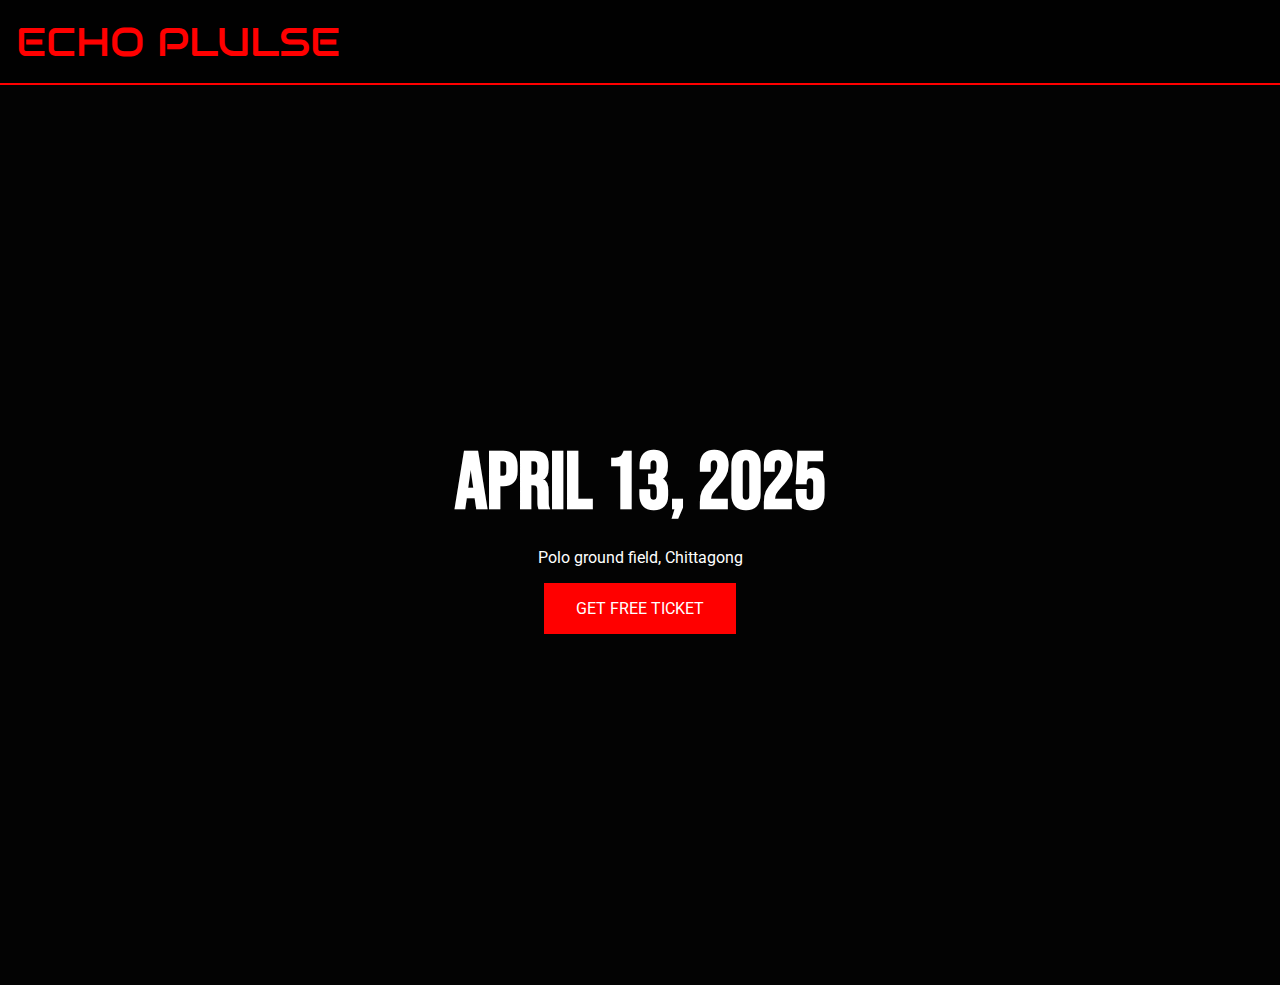
<file: index.html>
<!DOCTYPE html>
<html lang="en">
<head>
    <meta charset="UTF-8">
    <meta name="viewport" content="width=device-width, initial-scale=1.0">
    <title>ROCK ON CHITTAGONG 2025 | Free Ticket Booking</title>
    <link href="https://fonts.googleapis.com/css2?family=Bebas+Neue&family=Audiowide&family=Roboto&display=swap" rel="stylesheet">
    <link rel="stylesheet" href="style.css">
</head>
<body>
    <header class="header">
        <div class="logo">ECHO PLULSE</div>
    </header>

    <section class="hero">
        <div>
            <h1>April 13, 2025</h1>
            <p>Polo ground field, Chittagong</p>
            <a href="https://script.google.com/macros/s/AKfycbxLD5FnKjkMIso3FOXfAqjS7OlE8czzaTuyTztFgyKqivt7fd0zkOPSJneo7w9s-Dxy/exec" class="cta-button">GET FREE TICKET</a>
        </div>
    </section>
  </body>
</html>
</file>
<file: style.css>
* {
    margin: 0;
    padding: 0;
    box-sizing: border-box;
}

body {
    background: #0a0a0a;
    color: #fff;
    font-family: 'Roboto', sans-serif;
}

.header {
    background: rgba(0,0,0,0.9);
    padding: 1rem;
    border-bottom: 2px solid #ff0000;
}

.logo {
    font-family: 'Audiowide', cursive;
    font-size: 2.5rem;
    color: #ff0000;
}

.hero {
    height: 100vh;
    background: linear-gradient(rgba(0,0,0,0.7), rgba(0,0,0,0.7)), url('https://images.unsplash.com/photo-1514525253161-7a46d19cd819') center/cover;
    display: flex;
    align-items: center;
    justify-content: center;
    text-align: center;
}

h1 {
    font-family: 'Bebas Neue', cursive;
    font-size: 5rem;
    margin-bottom: 1rem;
}

.cta-button {
    background: #ff0000;
    color: white;
    border: none;
    padding: 1rem 2rem;
    margin-top: 1rem;
    cursor: pointer;
    text-decoration: none;
    display: inline-block;
}

.verification {
    padding: 2rem;
    text-align: center;
}

.verification input {
    max-width: 300px;
    margin: 1rem auto;
    display: block;
    padding: 0.8rem;
    background: #1a1a1a;
    border: 1px solid #ff0000;
    color: white;
}

.registration-container {
    max-width: 500px;
    margin: 2rem auto;
    padding: 2rem;
    border: 2px solid #ff0000;
}

input {
    width: 100%;
    padding: 0.8rem;
    margin: 0.5rem 0;
    background: #1a1a1a;
    border: 1px solid #ff0000;
    color: white;
}

button {
    background: #ff0000;
    color: white;
    border: none;
    padding: 1rem 2rem;
    margin-top: 1rem;
    cursor: pointer;
    width: 100%;
}
</file>
